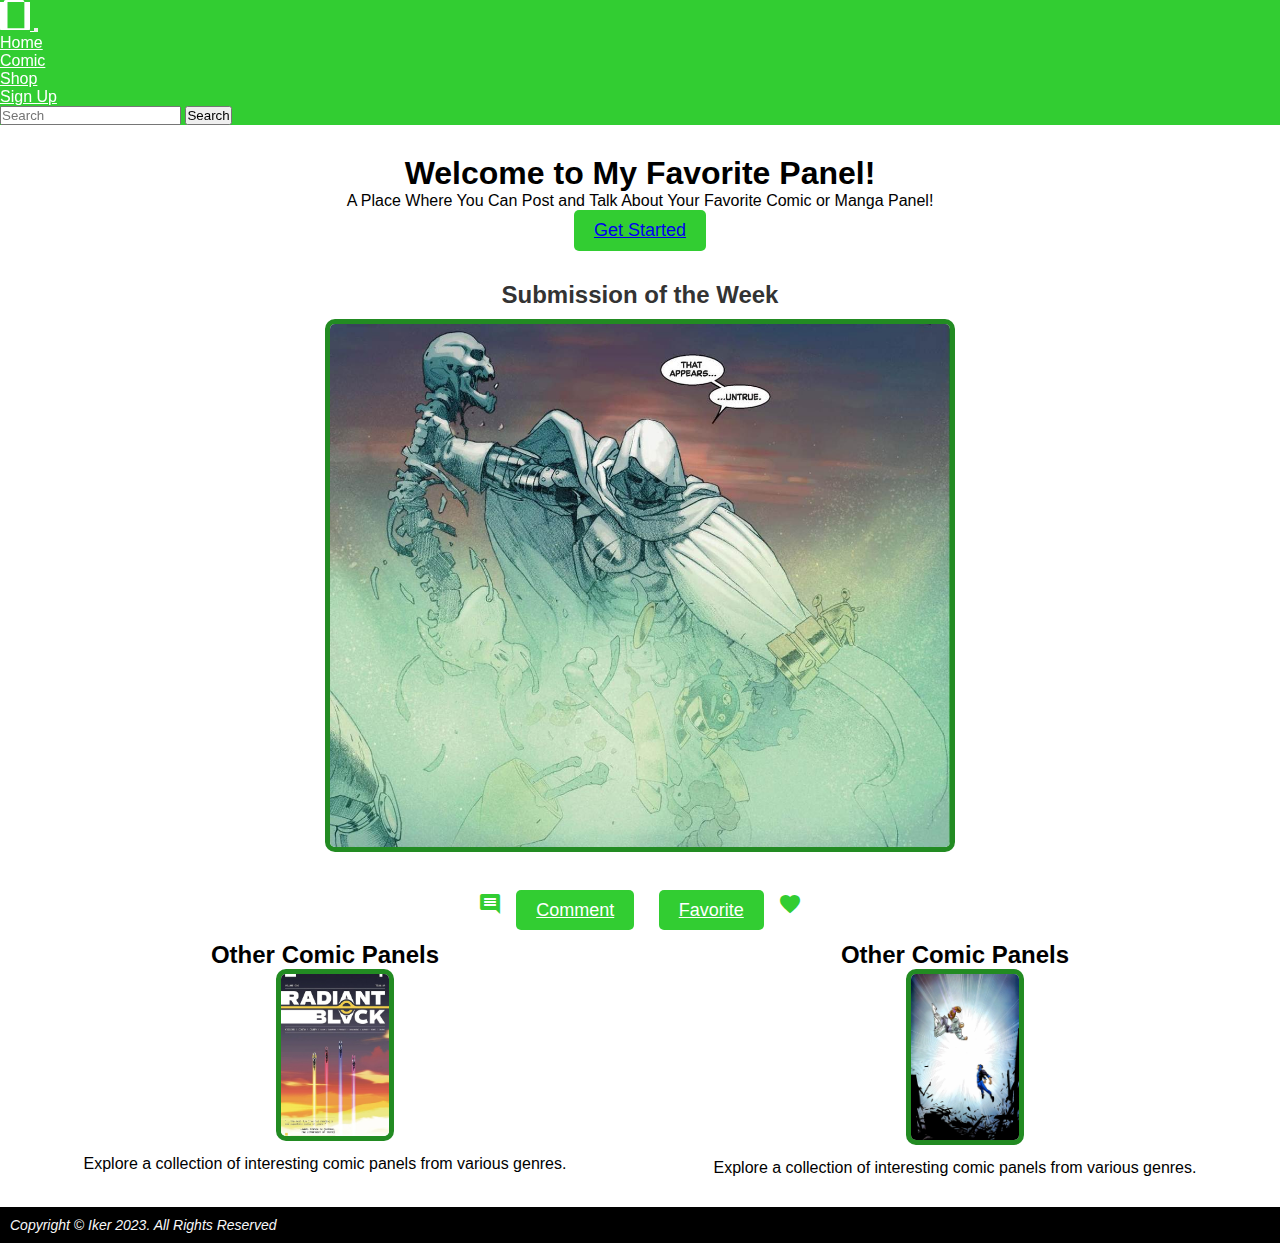
<file: index.html>
<!DOCTYPE html>
<html lang="en">

<head>
    <meta charset="UTF-8">
    <meta name="viewport" content="width=device-width, initial-scale=1.0">
    <title>My Favorite Panel</title>
    <link rel="stylesheet" href="https://cdn.jsdelivr.net/npm/bootstrap@5.3.2/dist/css/bootstrap.min.css"
        integrity="sha384-T3c6CoIi6uLrA9TneNEoa7RxnatzjcDSCmG1MXxSR1GAsXEV/Dwwykc2MPK8M2HN" crossorigin="anonymous">
    <link rel="stylesheet" href="styles.css">
    <link rel="stylesheet" href="https://cdnjs.cloudflare.com/ajax/libs/font-awesome/6.2.0/css/all.min.css"
        integrity="sha384-ApNrjLJ16K5T0J3l45UoOpGlff6gBnDWa9HVCqBzPZh7VNy9pT/Plw2cYH93pGd0o" crossorigin="anonymous">
    <link href="https://fonts.googleapis.com/icon?family=Material+Icons" rel="stylesheet">
</head>

<body>

    <header>
        <section class="container">
            <div class="row">
            </div>
        </section>
    </header>

    <nav class="navbar navbar-expand-lg bg-body-tertiary sticky">
        <section class="container">
            <a class="navbar-brand" href="index.html">
                <svg xmlns="http://www.w3.org/2000/svg" width="30" height="30" fill="currentColor"
                    class="bi bi-book" viewBox="0 0 16 16">
                    <path
                        d="M0 1v14a2 2 0 0 0 2 2h12a2 2 0 0 0 2-2V1H0zm13 0v14H3V1a1 1 0 0 1 1-1h8a1 1 0 0 1 1 1z" />
                    <path d="M3 0a1 1 0 0 0-1 1v14a1 1 0 0 0 1 1h1V0H3z" />
                </svg>
            </a>
            <button class="navbar-toggler" type="button" data-bs-toggle="collapse" data-bs-target="#navbarSupportedContent"
                aria-controls="navbarSupportedContent" aria-expanded="false" aria-label="Toggle navigation">
                <span class="navbar-toggler-icon"></span>
            </button>
            <section class="collapse navbar-collapse" id="navbarSupportedContent">
                <ul class="navbar-nav me-auto mb-2 mb-lg-0">
                    <li class="nav-item">
                        <a class="nav-link active" href="index.html">Home</a>
                    </li>
                    <li class="nav-item">
                        <a class="nav-link" href="comic.html">Comic</a>
                    </li>
                    <li class="nav-item">
                        <a class="nav-link" href="shop.html">Shop</a>
                    </li>
                    <li class="nav-item">
                        <a class="nav-link" href="signup.html">Sign Up</a>
                    </li>
                </ul>
                <form class="d-flex" role="search">
                    <input class="form-control me-2" type="search" placeholder="Search" aria-label="Search">
                    <button class="btn btn-outline-success" type="submit">Search</button>
                </form>
            </section>
        </section>
    </nav>

    <main>
        <section class="main-content">
            <h1>Welcome to My Favorite Panel!</h1>
            <p>A Place Where You Can Post and Talk About Your Favorite Comic or Manga Panel!</p>
            <button class="main_button">
                <a href="signup.html">Get Started</a>
            </button>
        </section>

        <section class="centered_container">
            <div class="centered_content">
                <h2>Submission of the Week</h2>
                <img src="DrDoomThanos.jpeg" alt="Submission of the Week" class="centered_image">
                <div class="buttons">
                    <span class="material-icons thumbs-up">
                        comment
                    </span>
                    <a href="comment.html" class="comment_button">Comment</a>
                    <a href="favorite.html" id="favoriteButton" class="favorite_button"
                       >Favorite</a>
                    <span class="material-icons thumbs-up">
                        favorite
                    </span>
                </div>
            </div>
        </section>

        <section class="panels-container">
            <div class="other-panels">
                <h2>Other Comic Panels</h2>
                <a href="comic.html">
                    <img src="radianblack.jpg" alt="Other Comic Panels Image">
                </a>
                <p>Explore a collection of interesting comic panels from various genres.</p>
            </div>

            <div class="other-panels">
                <h2>Other Comic Panels</h2>
                <a href="comic.html">
                    <img src="InvVsCon.jpg" alt="Other Comic Panels Image">
                </a>
                <p>Explore a collection of interesting comic panels from various genres.</p>
            </div>
        </section>

    </main>

    <footer class="footer mt-auto py-3 bg-dark navbar-dark text-light text-center">
        Copyright &copy; Iker 2023. All Rights Reserved
    </footer>

    <script src="https://cdn.jsdelivr.net/npm/bootstrap@5.3.2/dist/js/bootstrap.bundle.min.js"
        integrity="sha384-C6RzsynM9kWDrMNeT87bh95OGNyZPhcTNXj1NW7RuBCsyN/o0jlpcV8Qyq46cDfL"
        crossorigin="anonymous"></script>

</body>

</html>
</file>
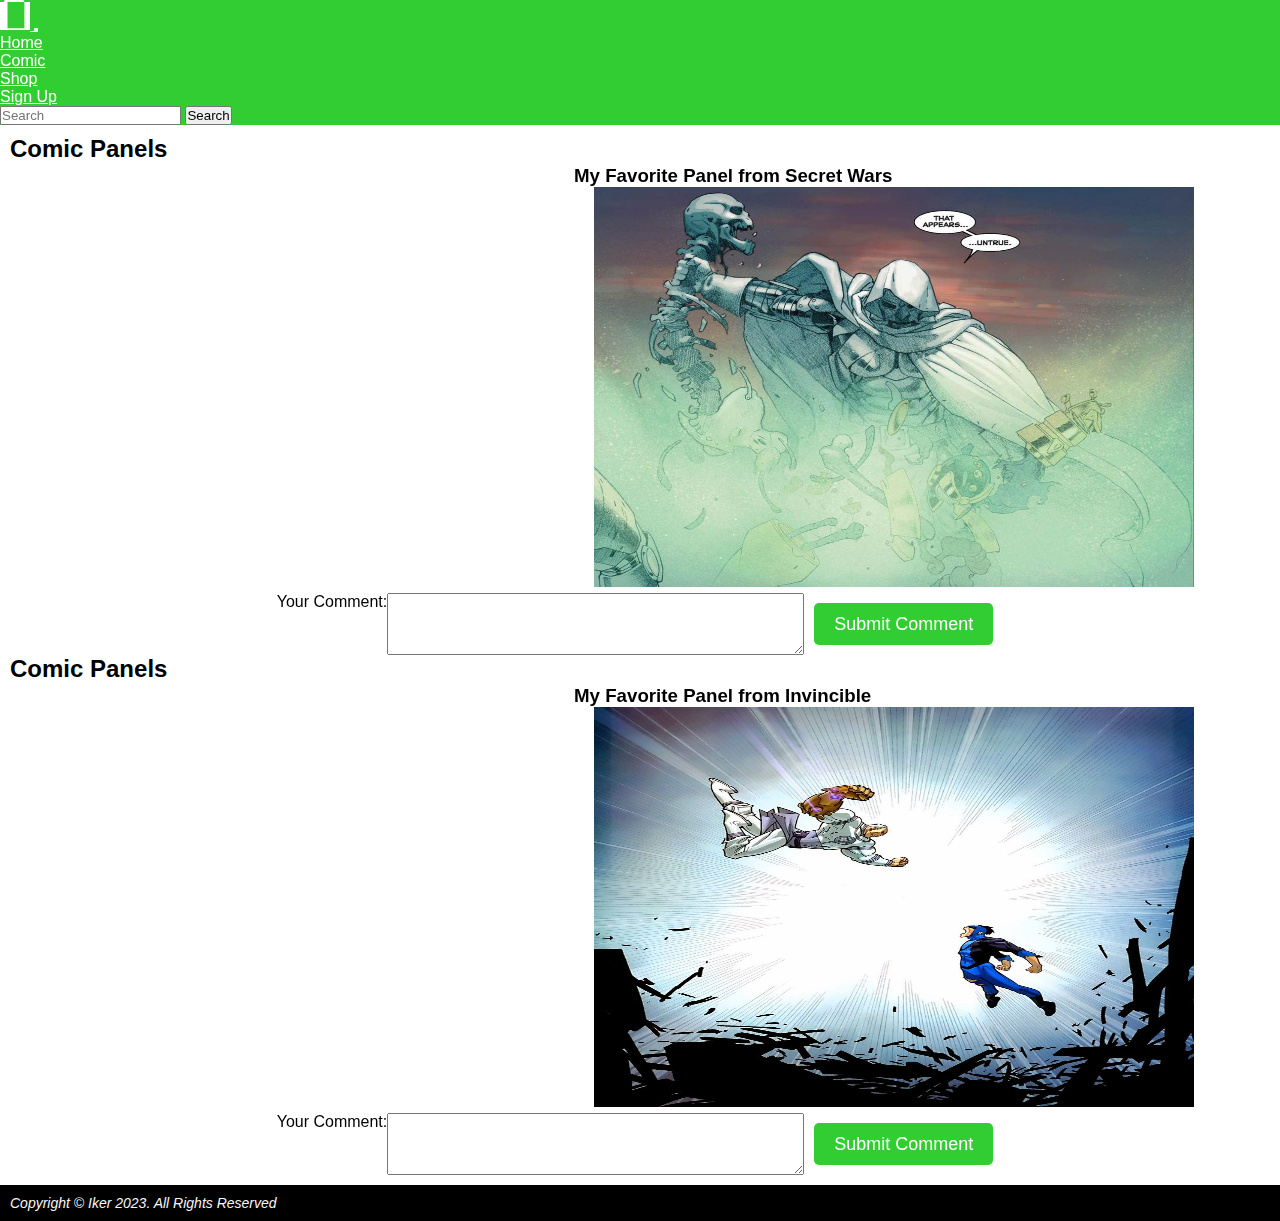
<file: comic.html>
<!DOCTYPE html>
<html lang="en">

<head>
    <meta charset="UTF-8">
    <meta name="viewport" content="width=device-width, initial-scale=1.0">
    <title>My Favorite Panel</title>
    <link rel="stylesheet" href="https://cdn.jsdelivr.net/npm/bootstrap@5.3.2/dist/css/bootstrap.min.css"
        integrity="sha384-T3c6CoIi6uLrA9TneNEoa7RxnatzjcDSCmG1MXxSR1GAsXEV/Dwwykc2MPK8M2HN" crossorigin="anonymous">
    <link rel="stylesheet" href="styles.css">
</head>

<body>

    <!-- Header Section -->
    <header>
        <div class="container">
            <div class="row">
                <div class="col">
                </div>
            </div>
        </div>
    </header>

    <!-- Navigation Section -->
    <nav class="navbar navbar-expand-lg bg-body-tertiary sticky">
        <div class="container">
            <a class="navbar-brand" href="index.html">
                <svg xmlns="http://www.w3.org/2000/svg" width="30" height="30" fill="currentColor"
                    class="bi bi-book" viewBox="0 0 16 16">
                    <path
                        d="M0 1v14a2 2 0 0 0 2 2h12a2 2 0 0 0 2-2V1H0zm13 0v14H3V1a1 1 0 0 1 1-1h8a1 1 0 0 1 1 1z" />
                    <path d="M3 0a1 1 0 0 0-1 1v14a1 1 0 0 0 1 1h1V0H3z" />
                </svg>
            </a>
            <button class="navbar-toggler" type="button" data-bs-toggle="collapse"
                data-bs-target="#navbarSupportedContent" aria-controls="navbarSupportedContent" aria-expanded="false"
                aria-label="Toggle navigation">
                <span class="navbar-toggler-icon"></span>
            </button>
            <div class="collapse navbar-collapse" id="navbarSupportedContent">
                <ul class="navbar-nav me-auto mb-2 mb-lg-0">
                    <li class="nav-item">
                        <a class="nav-link active" href="index.html">Home</a>
                    </li>
                    <li class="nav-item">
                        <a class="nav-link" href="comic.html">Comic</a>
                    </li>
                    <li class="nav-item">
                        <a class="nav-link" href="shop.html">Shop</a>
                    </li>
                    <li class="nav-item">
                        <a class="nav-link" href="signup.html">Sign Up</a>
                    </li>
                </ul>
                <form class="d-flex" role="search">
                    <input class="form-control me-2" type="search" placeholder="Search" aria-label="Search">
                    <button class="btn btn-outline-success" type="submit">Search</button>
                </form>
            </div>
        </div>
    </nav>
    <!-- Navigation Section -->

    <!-- Main Section -->
    <main class="container">

        <!-- First Comic Section -->
        <section id="comic1">
            <h2 class="pageTitle">Comic Panels</h2>

            <div id="Youtube">
                <table id="videoLayout">
                    <tr>
                        <td class="YouTubeVideo" id="vid1">
                            <iframe width="560" height="315" src="https://www.youtube.com/embed/fQ9Dv6xuCmY"
                                title="YouTube video player" frameborder="0"
                                allow="accelerometer; autoplay; clipboard-write; encrypted-media; gyroscope; picture-in-picture"
                                allowfullscreen></iframe>
                        </td>
                        <td class="YouTubeVideo" id="doom1">
                            <h3>My Favorite Panel from Secret Wars</h3>
                            <img src="DrDoomThanos.jpeg" alt="Image Description" width="600" height="400">
                            <p></p>
                        </td>
                    </tr>
                </table>

                <form id="commentForm" method="post">
                    <section class="button-container">
                        <label for="comment">Your Comment:</label><br>
                        <textarea id="comment" name="comment" rows="4" cols="50"></textarea><br>
                        <input type="submit" value="Submit Comment" class="comment_button">
                    </section>
                </form>
            
                  
                   <div id="comment-container" class="comment-container">
                   </div>

        <!-- Second Comic Section -->
        <section id="comic2">
            <h2 class="pageTitle">Comic Panels</h2>

            <div id="Youtube">
                <table id="videoLayout">
                    <tr>
                        <td class="YouTubeVideo" id="vid2">
                            <iframe width="560" height="315" src="https://www.youtube.com/embed/rQdC30DZZwM"
                                title="YouTube video player" frameborder="0"
                                allow="accelerometer; autoplay; clipboard-write; encrypted-media; gyroscope; picture-in-picture"
                                allowfullscreen></iframe>
                        </td>
                        <td class="YouTubeVideo" id="doom2">
                            <h3>My Favorite Panel from Invincible</h3>
                            <img src="InvVsCon.jpg" alt="Image Description" width="600" height="400">
                            <p></p>
                        </td>
                    </tr>
                </table>

                <form id="commentForm" method="post">
                    <section class="button-container">
                        <label for="comment">Your Comment:</label><br>
                        <textarea id="comment" name="comment" rows="4" cols="50"></textarea><br>
                        <input type="submit" value="Submit Comment" class="comment_button">
                    </section>
                </form>
            
                  
                   <div id="comment-container" class="comment-container">
                   </div>

    </main>
    <!-- Main Section -->

    <!-- Footer Section -->
    <footer class="footer mt-auto py-3 fixed-bottom bg-dark navbar-dark text-light text-center">
        Copyright &copy; Iker 2023. All Rights Reserved
    </footer>
    <!-- Footer Section -->

    <script src="https://cdn.jsdelivr.net/npm/bootstrap@5.3.2/dist/js/bootstrap.bundle.min.js"
        integrity="sha384-C6RzsynM9kWDrMNeT87bh95OGNyZPhcTNXj1NW7RuBCsyN/o0jlpcV8Qyq46cDfL"
        crossorigin="anonymous"></script>

    <script>
       document.addEventListener('DOMContentLoaded', function () {
    const commentForm = document.getElementById('commentForm');
    const commentInput = document.getElementById('comment');
    const commentContainer = document.getElementById('comment-container');

    commentForm.addEventListener('submit', function (event) {
        event.preventDefault();

        const commentValue = commentInput.value.trim();

        if (commentValue !== '') {
            // Simulate AJAX request to a fake server (JSONPlaceholder)
            fetch('https://jsonplaceholder.typicode.com/posts', {
                method: 'POST',
                body: JSON.stringify({ title: 'Comment', body: commentValue, userId: 1 }),
                headers: {
                    'Content-Type': 'application/json',
                },
            })
            .then(response => response.json())
            .then(data => {
                console.log('Server response:', data);
                displayComment(data);
            })
            .catch(error => console.error('Error:', error));
        } else {
            alert('Please enter a comment before submitting.');
        }
    });

    function displayComment(commentData) {
        const newCommentElement = document.createElement('div');
        newCommentElement.classList.add('comment');
        newCommentElement.innerHTML = `<p>${commentData.body}</p>`;
        commentContainer.appendChild(newCommentElement);
        commentInput.value = '';
    }
    });
    </script>
</body>

</html>
</file>
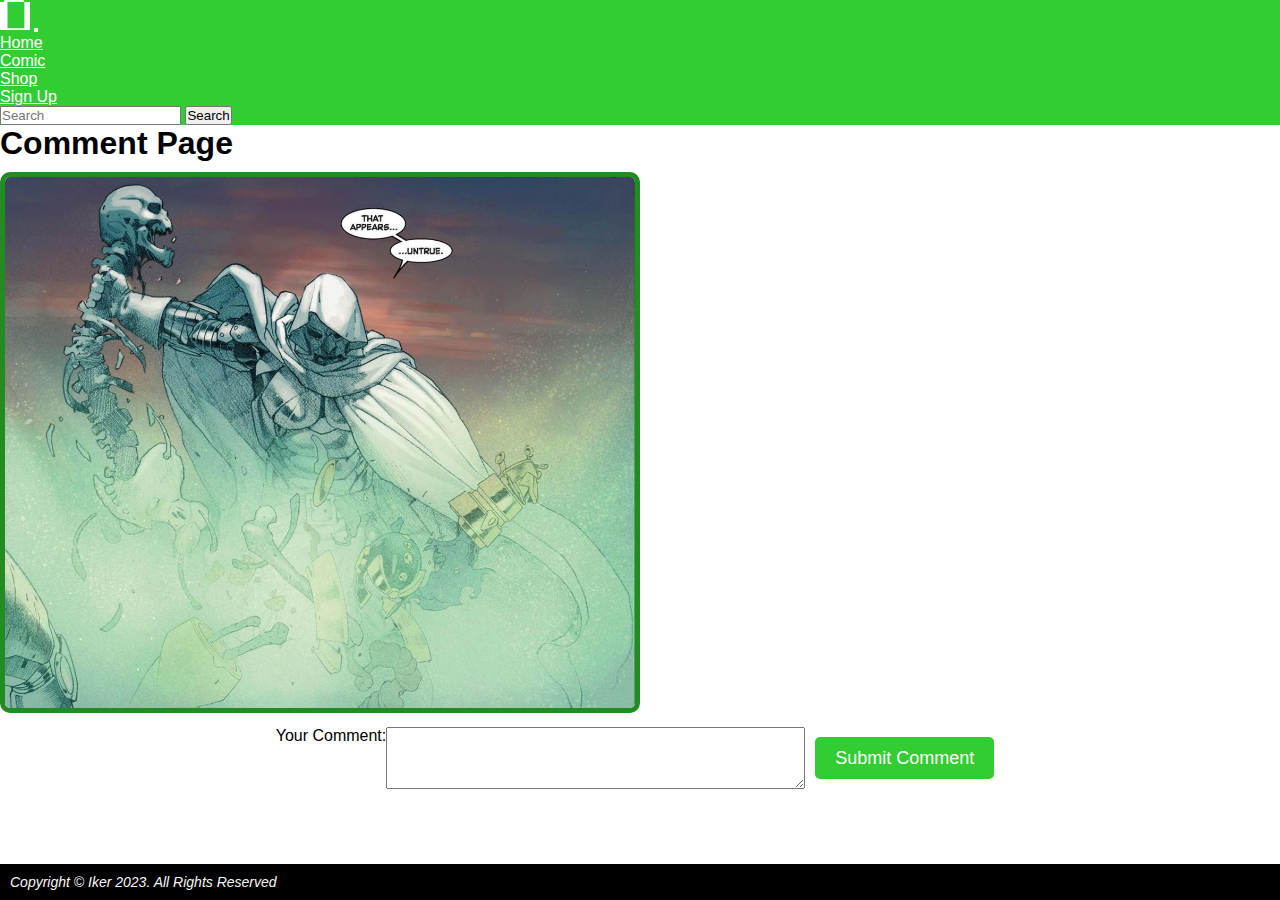
<file: comment.html>
<!DOCTYPE html>
<html lang="en">

<head>
   <meta charset="UTF-8">
   <meta name="viewport" content="width=device-width, initial-scale=1.0">
   <title>My Favorite Panel - Comment Page</title>
   <link rel="stylesheet" href="https://cdn.jsdelivr.net/npm/bootstrap@5.3.2/dist/css/bootstrap.min.css"
       integrity="sha384-T3c6CoIi6uLrA9TneNEoa7RxnatzjcDSCmG1MXxSR1GAsXEV/Dwwykc2MPK8M2HN" crossorigin="anonymous">
   <link rel="stylesheet" href="styles.css">
   <script src="script.js"></script>
</head>

<body>
   <header>
       <section class="container">
           <div class="row">
               <div class="col">
               </div>
           </div>
       </section>
   </header>

   <nav class="navbar navbar-expand-lg bg-body-tertiary sticky">
    <section class="container">
        <a class="navbar-brand" href="index.html"><svg xmlns="http://www.w3.org/2000/svg" width="30" height="30" fill="currentColor" class="bi bi-book" viewBox="0 0 16 16">
            <path d="M0 1v14a2 2 0 0 0 2 2h12a2 2 0 0 0 2-2V1H0zm13 0v14H3V1a1 1 0 0 1 1-1h8a1 1 0 0 1 1 1z"/>
            <path d="M3 0a1 1 0 0 0-1 1v14a1 1 0 0 0 1 1h1V0H3z"/>
        </svg></a>
        <button class="navbar-toggler" type="button" data-bs-toggle="collapse" data-bs-target="#navbarSupportedContent"
            aria-controls="navbarSupportedContent" aria-expanded="false" aria-label="Toggle navigation">
            <span class="navbar-toggler-icon"></span>
        </button>
        <section class="collapse navbar-collapse" id="navbarSupportedContent">
            <ul class="navbar-nav me-auto mb-2 mb-lg-0">
                <li class="nav-item">
                    <a class="nav-link active" href="index.html">Home</a>
                </li>
                <li class="nav-item">
                    <a class="nav-link" href="comic.html">Comic</a>
                </li>
                <li class="nav-item">
                    <a class="nav-link" href="shop.html">Shop</a>
                </li>
                <li class="nav-item">
                    <a class="nav-link" href="signup.html">Sign Up</a>
                </li>
            </ul>
            <form class="d-flex" role="search">
                <input class="form-control me-2" type="search" placeholder="Search" aria-label="Search">
                <button class="btn btn-outline-success" type="submit">Search</button>
            </form>
        </section>
    </section>
</nav>


   <section>
       <h1>Comment Page</h1>
       <section class="d-flex justify-content-center">
           <img src="DrDoomThanos.jpeg" alt="Image description" class="centered_image">
       </section>

       <form id="commentForm" method="post">
        <section class="button-container">
            <label for="comment">Your Comment:</label><br>
            <textarea id="comment" name="comment" rows="4" cols="50"></textarea><br>
            <input type="submit" value="Submit Comment" class="comment_button">
        </section>
    </form>

      
       <div id="comment-container" class="comment-container">
       </div>
   </section>

   <footer class="footer mt-auto py-3 bg-dark navbar-dark text-light text-center">
       Copyright &copy; Iker 2023. All Rights Reserved
   </footer>

   <script src="https://cdn.jsdelivr.net/npm/bootstrap@5.3.2/dist/js/bootstrap.bundle.min.js"
       integrity="sha384-C6RzsynM9kWDrMNeT87bh95OGNyZPhcTNXj1NW7RuBCsyN/o0jlpcV8Qyq46cDfL"
       crossorigin="anonymous"></script>
   <link rel="stylesheet" href="https://cdnjs.cloudflare.com/ajax/libs/font-awesome/6.2.0/css/all.min.css"
       integrity="sha384-ApNrjLJ16K5T0J3l45UoOpGlff6gBnDWa9HVCqBzPZh7VNy9pT/Plw2cYH93pGd0o" crossorigin="anonymous">
   <link href="https://fonts.googleapis.com/icon?family=Material+Icons" rel="stylesheet">
</body>

</html>
</file>
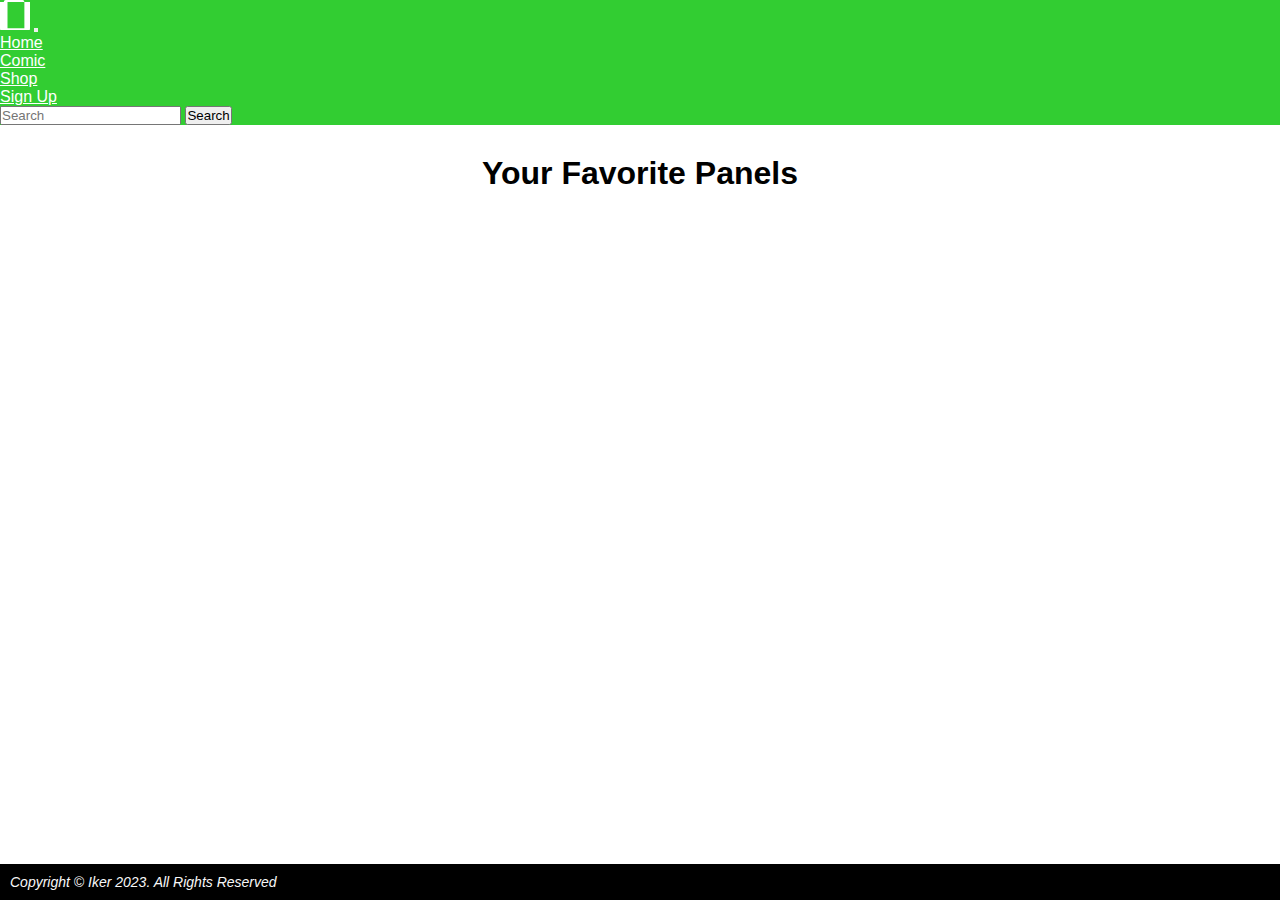
<file: favorite.html>
<!DOCTYPE html>
<html lang="en">

<head>
    <meta charset="UTF-8">
    <meta name="viewport" content="width=device-width, initial-scale=1.0">
    <title>My Favorite Panel - Favorite Page</title>
    <link rel="stylesheet" href="https://cdn.jsdelivr.net/npm/bootstrap@5.3.2/dist/css/bootstrap.min.css"
        integrity="sha384-T3c6CoIi6uLrA9TneNEoa7RxnatzjcDSCmG1MXxSR1GAsXEV/Dwwykc2MPK8M2HN" crossorigin="anonymous">
    <link rel="stylesheet" href="styles.css">
</head>

<body>
    <header>
        <section class="container">
            <div class="row">
                <div class="col">
                </div>
            </div>
        </section>
    </header>

    <nav class="navbar navbar-expand-lg bg-body-tertiary sticky">
        <section class="container">
            <a class="navbar-brand" href="index.html"><svg
                    xmlns="http://www.w3.org/2000/svg" width="30" height="30" fill="currentColor"
                    class="bi bi-book" viewBox="0 0 16 16">
                    <path
                        d="M0 1v14a2 2 0 0 0 2 2h12a2 2 0 0 0 2-2V1H0zm13 0v14H3V1a1 1 0 0 1 1-1h8a1 1 0 0 1 1 1z" />
                    <path d="M3 0a1 1 0 0 0-1 1v14a1 1 0 0 0 1 1h1V0H3z" />
                </svg></a>
            <button class="navbar-toggler" type="button" data-bs-toggle="collapse"
                data-bs-target="#navbarSupportedContent" aria-controls="navbarSupportedContent" aria-expanded="false"
                aria-label="Toggle navigation">
                <span class="navbar-toggler-icon"></span>
            </button>
            <section class="collapse navbar-collapse" id="navbarSupportedContent">
                <ul class="navbar-nav me-auto mb-2 mb-lg-0">
                    <li class="nav-item">
                        <a class="nav-link active" href="index.html">Home</a>
                    </li>
                    <li class="nav-item">
                        <a class="nav-link" href="comic.html">Comic</a>
                    </li>
                    <li class="nav-item">
                        <a class="nav-link" href="shop.html">Shop</a>
                    </li>
                    <li class="nav-item">
                        <a class="nav-link" href="signup.html">Sign Up</a>
                    </li>
                </ul>
                <form class="d-flex" role="search">
                    <input class="form-control me-2" type="search" placeholder="Search" aria-label="Search">
                    <button class="btn btn-outline-success" type="submit">Search</button>
                </form>
            </section>
        </section>
    </nav>

    <main>
        <section class="main-content">
            <h1>Your Favorite Panels</h1>
            <div id="favoritePanels" class="panels-container"></div>
        </section>
    </main>

    <footer
        class="footer mt-auto py-3 bg-dark navbar-dark text-light text-center">
        Copyright &copy; Iker 2023. All Rights Reserved
    </footer>

    <script src="https://cdn.jsdelivr.net/npm/bootstrap@5.3.2/dist/js/bootstrap.bundle.min.js"
        integrity="sha384-C6RzsynM9kWDrMNeT87bh95OGNyZPhcTNXj1NW7RuBCsyN/o0jlpcV8Qyq46cDfL"
        crossorigin="anonymous"></script>
    <link rel="stylesheet" href="https://cdnjs.cloudflare.com/ajax/libs/font-awesome/6.2.0/css/all.min.css"
        integrity="sha384-ApNrjLJ16K5T0J3l45UoOpGlff6gBnDWa9HVCqBzPZh7VNy9pT/Plw2cYH93pGd0o"
        crossorigin="anonymous">
    <link href="https://fonts.googleapis.com/icon?family=Material+Icons" rel="stylesheet">
</body>

</html>
</file>
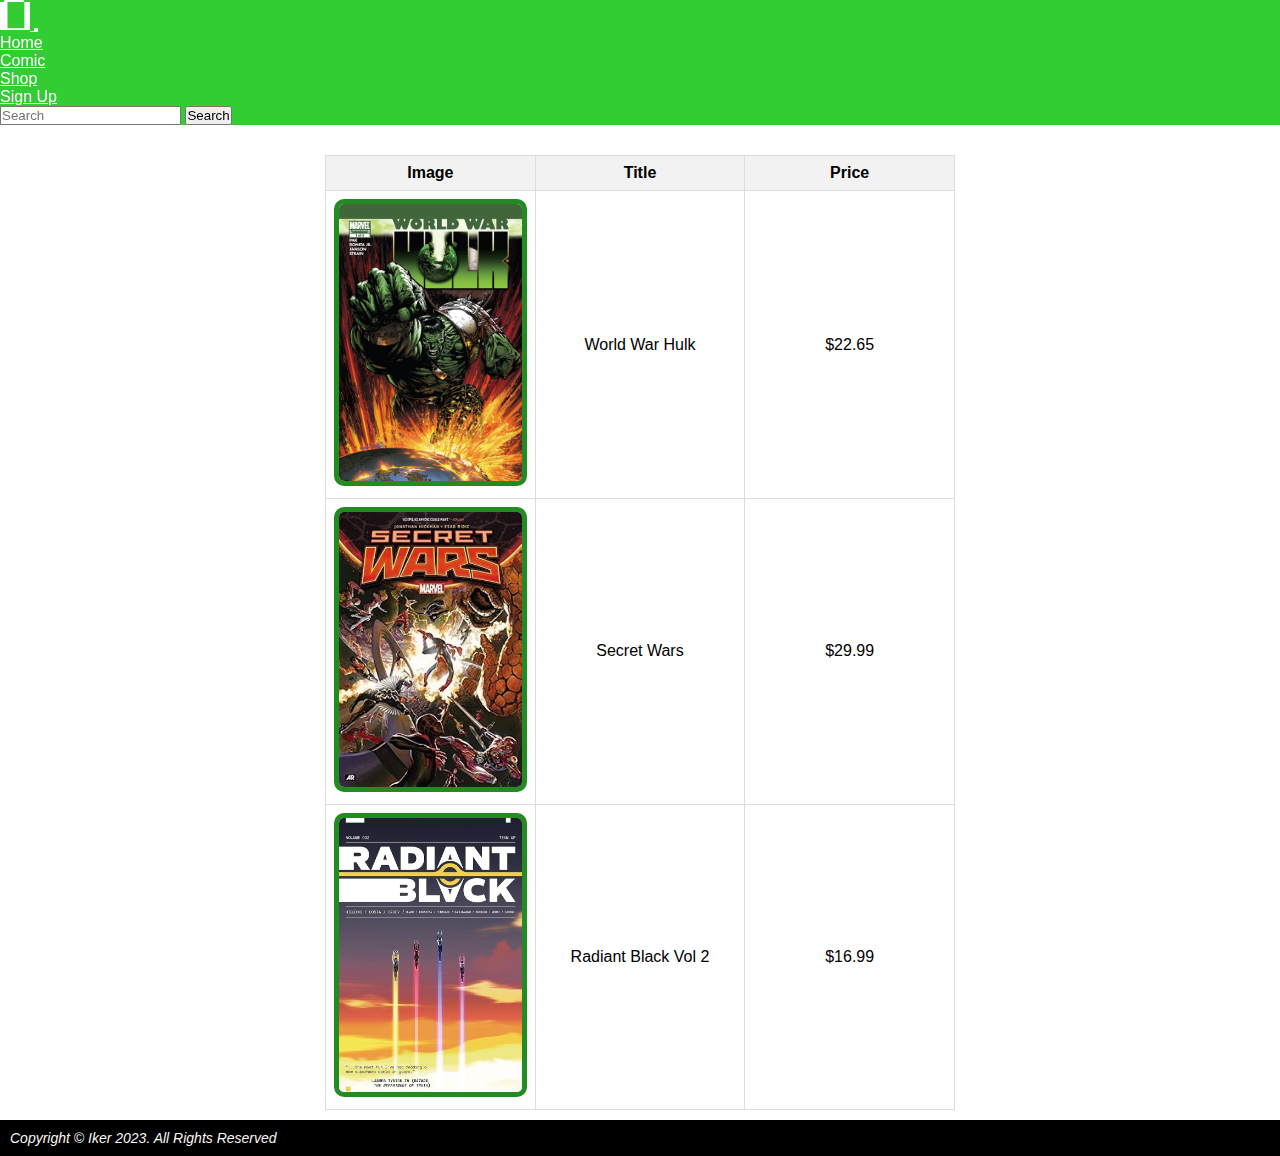
<file: shop.html>
<!DOCTYPE html>
<html lang="en">

<head>
  <meta charset="UTF-8">
  <meta name="viewport" content="width=device-width, initial-scale=1.0">
  <title>My Favorite Panel</title>
  <link rel="stylesheet" href="https://cdn.jsdelivr.net/npm/bootstrap@5.3.2/dist/css/bootstrap.min.css"
    integrity="sha384-T3c6CoIi6uLrA9TneNEoa7RxnatzjcDSCmG1MXxSR1GAsXEV/Dwwykc2MPK8M2HN" crossorigin="anonymous">
  <link rel="stylesheet" href="styles.css">
</head>

<body>
  <header>
    <div class="container">
      <div class="row">
        <div class="col">
          <!-- Your header content goes here -->
        </div>
      </div>
    </div>
  </header>

  <!-- NAVIGATION SECTION -->
  <nav class="navbar navbar-expand-lg bg-body-tertiary sticky">
    <div class="container">
      <a class="navbar-brand" href="index.html">
        <svg xmlns="http://www.w3.org/2000/svg" width="30" height="30" fill="currentColor" class="bi bi-book"
          viewBox="0 0 16 16">
          <path
            d="M0 1v14a2 2 0 0 0 2 2h12a2 2 0 0 0 2-2V1H0zm13 0v14H3V1a1 1 0 0 1 1-1h8a1 1 0 0 1 1 1z" />
          <path d="M3 0a1 1 0 0 0-1 1v14a1 1 0 0 0 1 1h1V0H3z" />
        </svg>
      </a>
      <button class="navbar-toggler" type="button" data-bs-toggle="collapse" data-bs-target="#navbarSupportedContent"
        aria-controls="navbarSupportedContent" aria-expanded="false" aria-label="Toggle navigation">
        <span class="navbar-toggler-icon"></span>
      </button>
      <div class="collapse navbar-collapse" id="navbarSupportedContent">
        <ul class="navbar-nav me-auto mb-2 mb-lg-0">
          <li class="nav-item">
            <a class="nav-link active" href="index.html">Home</a>
          </li>
          <li class="nav-item">
            <a class="nav-link" href="comic.html">Comic</a>
          </li>
          <li class="nav-item">
            <a class="nav-link" href="shop.html">Shop</a>
          </li>
          <li class="nav-item">
            <a class="nav-link" href="signup.html">Sign Up</a>
          </li>
        </ul>
        <form class="d-flex" role="search">
          <input class="form-control me-2" type="search" placeholder="Search" aria-label="Search">
          <button class="btn btn-outline-success" type="submit">Search</button>
        </form>
      </div>
    </div>
  </nav>
  <!-- NAVIGATION SECTION -->

  <main>
    <table id="comicTable">
        <thead>
            <tr>
                <th>Image</th>
                <th>Title</th>
                <th>Price</th>
            </tr>
        </thead>
        <tbody>
            <tr>
              <td class="comicImage">
                <a href="https://www.amazon.com/World-War-Hulk-Greg-Pak/dp/0785125965" target="_blank">
                    <img src="worldwarhulk.jpeg" alt="Comic Image 1">
                </a>
            </td>
            <td class="comicTitle">World War Hulk</td>
            <td class="comicPrice">$22.65</td>
            </tr>
            <tr>
              <td class="comicImage">
                <a href="https://www.amazon.com/Secret-Wars-Jonathan-Hickman/dp/0785198849" target="_blank">
                    <img src="secretwars.jpg" alt="Comic Image 1">
                </a>
            </td>
            <td class="comicTitle">Secret Wars</td>
            <td class="comicPrice">$29.99</td>
            </tr>
            <tr>
              <td class="comicImage">
                <a href="https://www.amazon.com/Radiant-Black-Kyle-Higgins/dp/1534321098" target="_blank">
                    <img src="radianblack.jpg" alt="Comic Image 1">
                </a>
            </td>
            <td class="comicTitle">Radiant Black Vol 2</td>
            <td class="comicPrice">$16.99</td>
            </tr>
        </tbody>
    </table>
</main>


  <!-- FOOTER SECTION -->
  <footer class="footer mt-auto py-3 fixed-bottom bg-dark navbar-dark text-light text-center">
    Copyright &copy; Iker 2023. All Rights Reserved
  </footer>
  <!-- FOOTER SECTION -->

  <script src="https://cdn.jsdelivr.net/npm/bootstrap@5.3.2/dist/js/bootstrap.bundle.min.js"
    integrity="sha384-C6RzsynM9kWDrMNeT87bh95OGNyZPhcTNXj1NW7RuBCsyN/o0jlpcV8Qyq46cDfL" crossorigin="anonymous"></script>
</body>

</html>
</file>
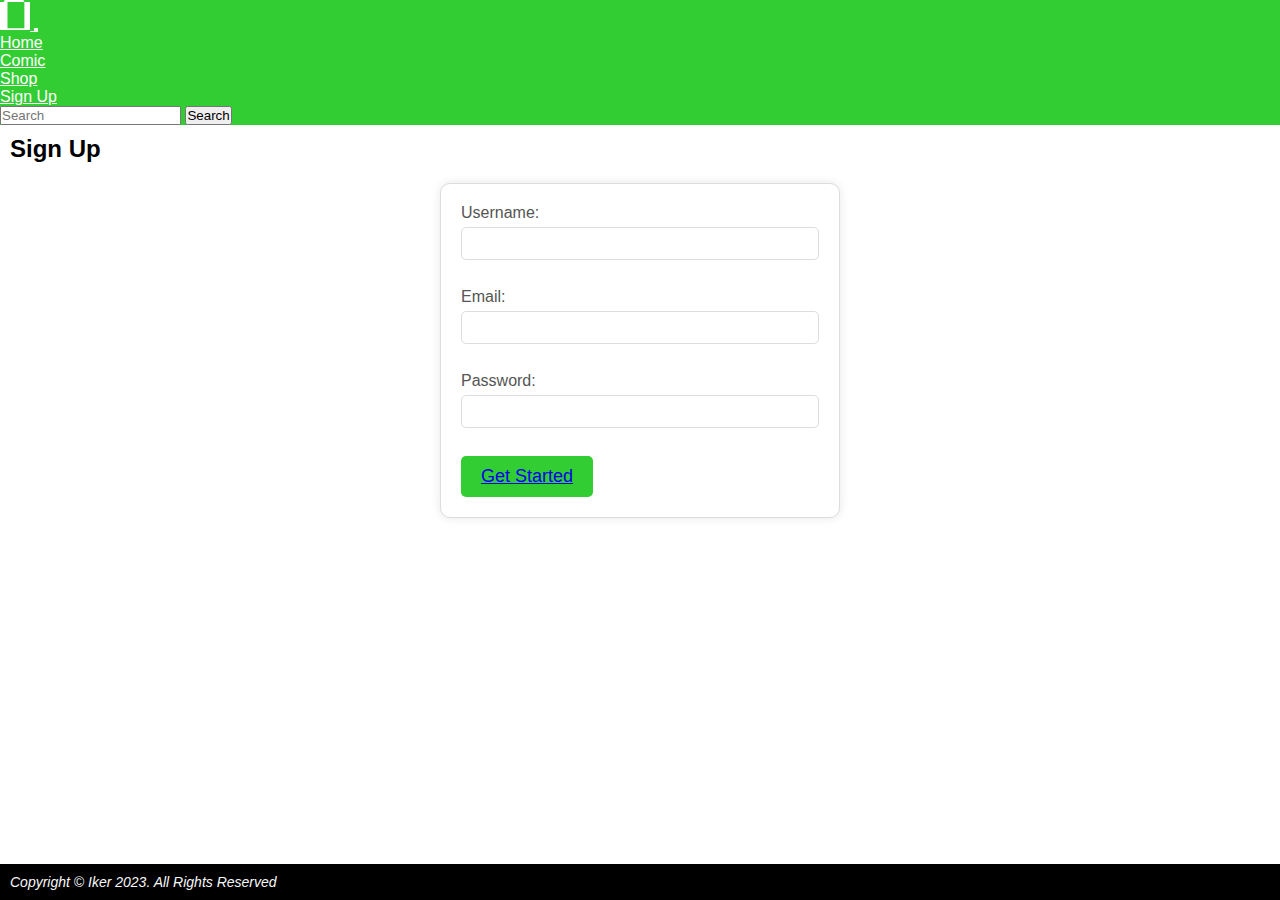
<file: signup.html>
<!DOCTYPE html>
<html lang="en">
<head>
    <meta charset="UTF-8">
    <meta name="viewport" content="width=device-width, initial-scale=1.0">
    <title>My Favorite Panel</title>
    <link rel="stylesheet" href="https://cdn.jsdelivr.net/npm/bootstrap@5.3.2/dist/css/bootstrap.min.css" integrity="sha384-T3c6CoIi6uLrA9TneNEoa7RxnatzjcDSCmG1MXxSR1GAsXEV/Dwwykc2MPK8M2HN" crossorigin="anonymous">
    <link rel="stylesheet" href="styles.css">
</head>
<body>

  <!-- HEADER SECTION -->
  <header>
    <div class="container">
      <div class="row">
        <div class="col">
          <!-- Your header content goes here -->
        </div>
      </div>
    </div>
  </header>
  <!-- HEADER SECTION -->

  <!-- NAVIGATION SECTION -->
  <nav class="navbar navbar-expand-lg bg-body-tertiary sticky">
    <div class="container">
      <a class="navbar-brand" href="index.html">
        <svg xmlns="http://www.w3.org/2000/svg" width="30" height="30" fill="currentColor" class="bi bi-book" viewBox="0 0 16 16">
          <path d="M0 1v14a2 2 0 0 0 2 2h12a2 2 0 0 0 2-2V1H0zm13 0v14H3V1a1 1 0 0 1 1-1h8a1 1 0 0 1 1 1z"/>
          <path d="M3 0a1 1 0 0 0-1 1v14a1 1 0 0 0 1 1h1V0H3z"/>
        </svg>
      </a>
      <button class="navbar-toggler" type="button" data-bs-toggle="collapse" data-bs-target="#navbarSupportedContent"
          aria-controls="navbarSupportedContent" aria-expanded="false" aria-label="Toggle navigation">
        <span class="navbar-toggler-icon"></span>
      </button>
      <div class="collapse navbar-collapse" id="navbarSupportedContent">
        <ul class="navbar-nav me-auto mb-2 mb-lg-0">
          <li class="nav-item">
            <a class="nav-link active" href="index.html">Home</a>
          </li>
          <li class="nav-item">
            <a class="nav-link" href="comic.html">Comic</a>
          </li>
          <li class="nav-item">
            <a class="nav-link" href="shop.html">Shop</a>
          </li>
          <li class="nav-item">
            <a class="nav-link" href="signup.html">Sign Up</a>
          </li>
        </ul>
        <form class="d-flex" role="search">
          <input class="form-control me-2" type="search" placeholder="Search" aria-label="Search">
          <button class="btn btn-outline-success" type="submit">Search</button>
        </form>
      </div>
    </div>
  </nav>
  <!-- NAVIGATION SECTION -->

  <!-- MAIN CONTENT SECTION -->
  <main>
    <h2>Sign Up</h2>
    <form class="signup-form" action="#" method="POST">
      <label for="username">Username:</label>
      <input type="text" id="username" name="username" required><br><br>

      <label for="email">Email:</label>
      <input type="email" id="email" name="email" required><br><br>

      <label for="password">Password:</label>
      <input type="password" id="password" name="password" required><br><br>

      <button class="main_button">
        <a href="signup.html">Get Started</a>
      </button>
    </form>
  </main>
  <!-- MAIN CONTENT SECTION -->

  <!-- FOOTER SECTION -->
  <footer class="footer mt-auto py-3 fixed-bottom bg-dark navbar-dark text-light text-center">
    Copyright &copy; Iker 2023. All Rights Reserved
  </footer>
  <!-- FOOTER SECTION -->

  <script src="https://cdn.jsdelivr.net/npm/bootstrap@5.3.2/dist/js/bootstrap.bundle.min.js" integrity="sha384-C6RzsynM9kWDrMNeT87bh95OGNyZPhcTNXj1NW7RuBCsyN/o0jlpcV8Qyq46cDfL" crossorigin="anonymous"></script>
</body>
</html>
</file>
<file: styles.css>
* {
    margin: 0;
    padding: 0;
    box-sizing: border-box;
   }
   
   
   /* Navbar Styles */
   .navbar {
    background-color: #32CD32 !important;
   }
   
   
   .nav-link, .navbar-brand {
    color: #fff;
   }
   
   
   .nav-link:hover {
    color: #000;
   }
   
   
   /* Sticky Navbar */
   nav.sticky {
    position: sticky;
    top: 0;
    z-index: 100;
   }
   
   
   /* Body Styles */
   body {
    font-family: 'Segoe UI', Tahoma, Geneva, Verdana, sans-serif;
    font-size: 16px;
    display: flex;
    flex-direction: column;
    min-height: 100vh;
   }
   
   
   /* Header Styles */
   .logo_section {
    display: flex;
    justify-content: space-between;
    z-index: 1;
    width: 100%;
    max-width: 1300px;
    margin: 0 auto;
    padding: 0 50px;
   }
   
   
   /* Main Content Styles */
   h1 {
    font-family: 'Segoe UI', Tahoma, Geneva, Verdana, sans-serif;
   }
   
   
   main {
    padding: 10px;
   }
   
   
   /* Logo Image Styles */
   .logoImg {
    max-width: 100px;
    max-height: 100;
   }
   
   
   /* Main Content Section Styles */
   .main-content {
    text-align: center;
    padding: 20px;
   }
   
   
   /* Main Button Styles */
   .main_button {
    background-color: #32CD32;
    color: #fff;
    border: none;
    padding: 10px 20px;
    border-radius: 5px;
    font-size: 18px;
    cursor: pointer;
   }
   
   
   .main_button:hover {
    background-color: #228B22;
   }
   
   
   /* Centered Content Styles */
   .centered_content {
    text-align: center;
    display: flex;
    flex-direction: column;
    align-items: center;
    }
   /* Centered Image Styles */
   .centered_image {
    max-width: 50%;
    height: auto;
    border: 5px solid #228B22;
    border-radius: 10px;
    margin: 10px auto;
   }
   
   
   /* Centered Container Styles */
   .centered_container h2 {
    font-size: 24px;
    color: #333;
    margin-top: 10px;
   }
   
   
   /* Buttons Styles */
   .buttons {
    margin-top: 20px;
    text-align: center;
    justify-content: center;
   }
   
   
   .comment_button, .favorite_button {
    background-color: #32CD32;
    color: #fff;
    border: none;
    padding: 10px 20px;
    border-radius: 5px;
    font-size: 18px;
    cursor: pointer;
    margin: 10px;
    justify-content: center;
   }
   
   
   .comment_button:hover, .favorite_button:hover {
    background-color: #228B22;
   }
   
   
   /* Footer Styles */
   footer {
    background-color: #000;
    color: #f8f8f8;
    font-size: 14px;
    font-style: italic;
    margin-top: auto;
    padding: 10px;
   }
   
   
   /* Thumbs-up Icon Styles */
   .thumbs-up {
    font-size: 24px;
    color: #32CD32;
    margin-top: 10px;
   }
   
   
   /* Other Panels Styles */
   .other-panels {
    float: left;
    width: 50%;
    text-align: center;
    padding: 20px;
    box-sizing: border-box;
    position: relative;
   }
  
   .other-panels img {
    max-width: 20%;
    height: auto;
    border: 5px solid #228B22;
    border-radius: 10px;
    margin-bottom: 10px;
    transition: border-color 0.3s ease; 
}

.other-panels img:hover {
    border-color: #32CD32; 
}

   
   .button-container {
    display: flex;
    justify-content: center;
   }
   
   
   .comment-container {
    display: flex;
    flex-direction: column;
    align-items: center;
   }
   
   
   .comment {
    background-color: #f4f4f4;
    border: 1px solid #ddd;
    padding: 10px;
    margin: 10px;
    border-radius: 5px;
    max-width: 400px;
    text-align: center;
   }
   
   .YouTubeVideo {
    margin-right: 20px;
    }
    
    img {
    margin-left: 20px;
}

#comicTable {
    width: 50%; 
    border-collapse: collapse;
    margin-top: 20px;
    margin-left: auto;
    margin-right: auto;
    table-layout: fixed; 
}

#comicTable th,
#comicTable td {
    border: 1px solid #ddd;
    padding: 8px;
    text-align: center;
    width: 10%; 
}

#comicTable th {
    background-color: #f2f2f2;
}

.comicImage img {
    max-width: 100%; 
    margin: 0;
    border: 5px solid #228B22;
    border-radius: 10px;
}

.comicImage img:hover {
    border-color: #32CD32;
}

.signup-form {
    max-width: 400px;
    margin: 20px auto; /* Center the form horizontally */
    padding: 20px;
    background-color: #fff;
    border: 1px solid #ddd;
    border-radius: 10px;
    box-shadow: 0 0 10px rgba(0, 0, 0, 0.1);
}

.signup-form label {
    display: block;
    margin-bottom: 5px;
    color: #555;
}

.signup-form input {
    width: 100%;
    padding: 8px;
    margin-bottom: 10px;
    box-sizing: border-box;
    border: 1px solid #ddd;
    border-radius: 5px;
}

.signup-form button {
    background-color: #32CD32;
    color: #fff;
    border: none;
    padding: 10px 20px;
    border-radius: 5px;
    font-size: 18px;
    cursor: pointer;
}

.signup-form button:hover {
    background-color: #228B22;
}
</file>
